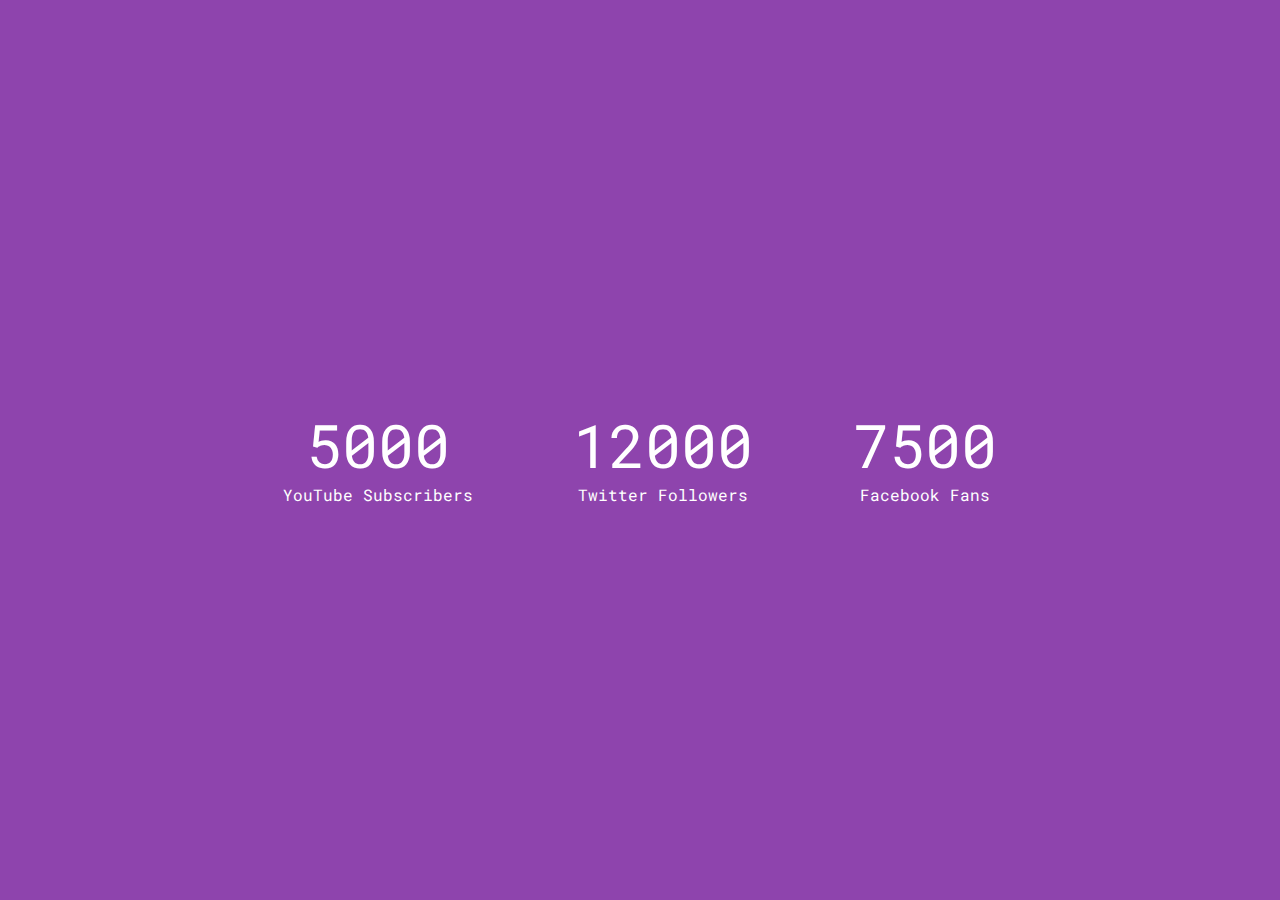
<file: Day15-IncrementingCounter/index.html>
<!DOCTYPE html>
<html lang="en">
<head>
    <meta charset="UTF-8">
    <meta name="viewport" content="width=device-width, initial-scale=1.0" />
    <link rel="stylesheet" href="https://cdnjs.cloudflare.com/ajax/libs/font-awesome/5.14.0/css/all.min.css" integrity="sha512-1PKOgIY59xJ8Co8+NE6FZ+LOAZKjy+KY8iq0G4B3CyeY6wYHN3yt9PW0XpSriVlkMXe40PTKnXrLnZ9+fkDaog==" crossorigin="anonymous" />
    <link rel="stylesheet" href="estilo.css">
    <title>Incrementing Counter</title>
</head>
<body>

<div class="counter-container">
    <i class="fab fa-youtube fa-3x"></i>
    <div class="counter" data-target="5000"></div>
    <span>YouTube Subscribers</span>
</div>

<div class="counter-container">
    <i class="fab fa-twitter fa-3x"></i>
    <div class="counter" data-target="12000"></div>
    <span>Twitter Followers</span>
</div>

<div class="counter-container">
    <i class="fab fa-facebook fa-3x"></i>
    <div class="counter" data-target="7500"></div>
    <span>Facebook Fans</span>
</div>



<script src="codigo.js"></script>
</body>
</html>
</file>
<file: Day15-IncrementingCounter/estilo.css>
@import url('https://fonts.googleapis.com/css?family=Roboto+Mono&display=swap');

* {
    box-sizing: border-box;
}

body {
    background-color: #8e44ad;
    color: #fff;
    font-family: 'Roboto Mono', sans-serif;
    display: flex;
    align-items: center;
    justify-content: center;
    height: 100vh;
    margin: 0;
}

.counter-container {
    display: flex;
    flex-direction: column;
    justify-content: center;
    margin: 30px 50px;
    text-align: center;
}

.counter {
    font-size: 60px;
    margin-top: 10px;
}

@media(max-width: 580px) {
    body {
        flex-direction: column;
    }
}
</file>
